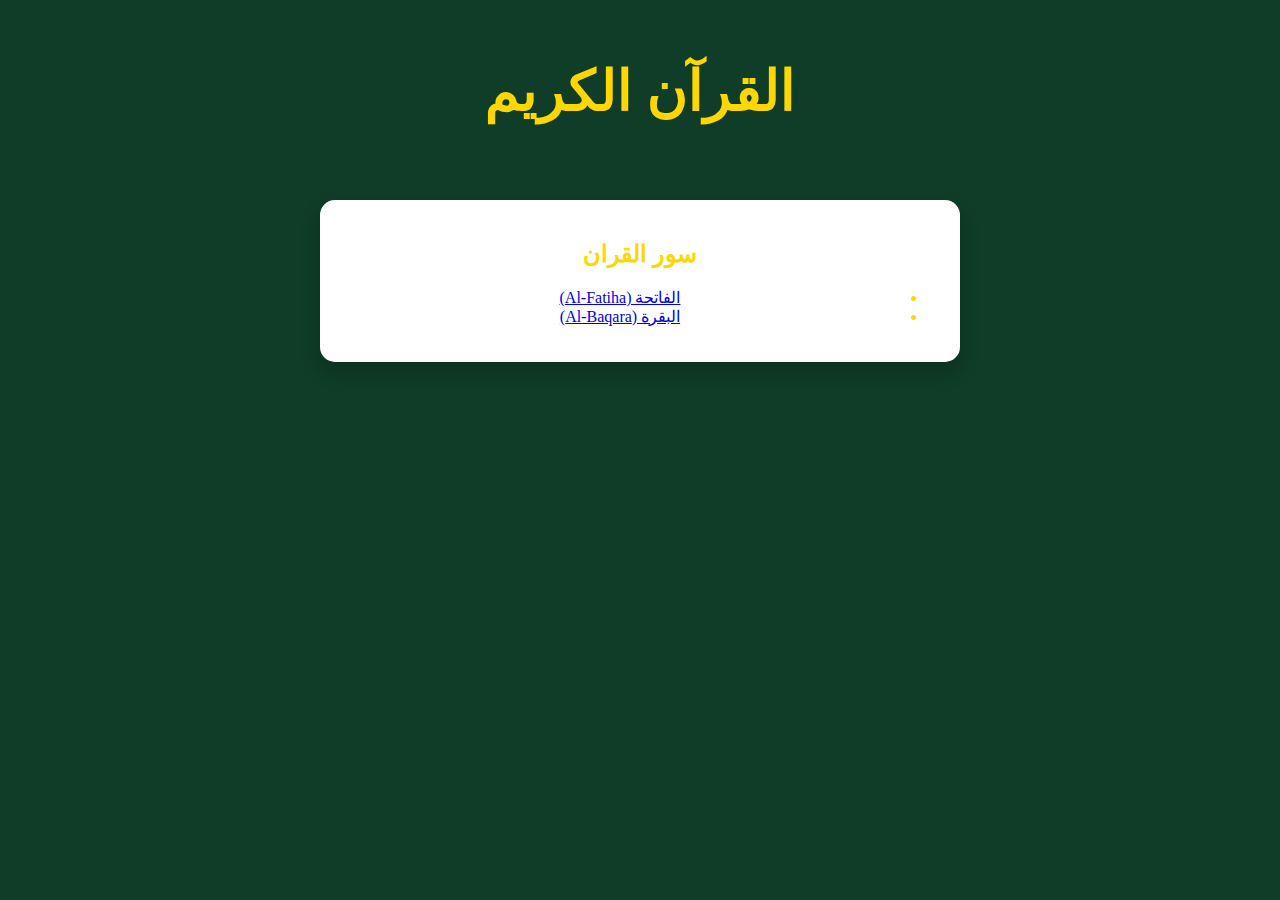
<file: index.html>
<!DOCTYPE html>
<html lang="ar">
<head>
    <meta charset="UTF-8">
    <meta name="viewport" content="width=device-width, initial-scale=1.0">
    <title>القرآن الكريم</title>
    <link rel="stylesheet" href="style.css">
</head>
<body>
    <header>
        <h1 class="title">القرآن الكريم</h1>
    </header>
    
    <div class="container">
        <h2 class="subtitle">سور القران</h2>
        <ul id="chapter-list" class="chapter-list"></ul>
    </div>
    
    <script src="script.js"></script>
</body>
</html>
</file>
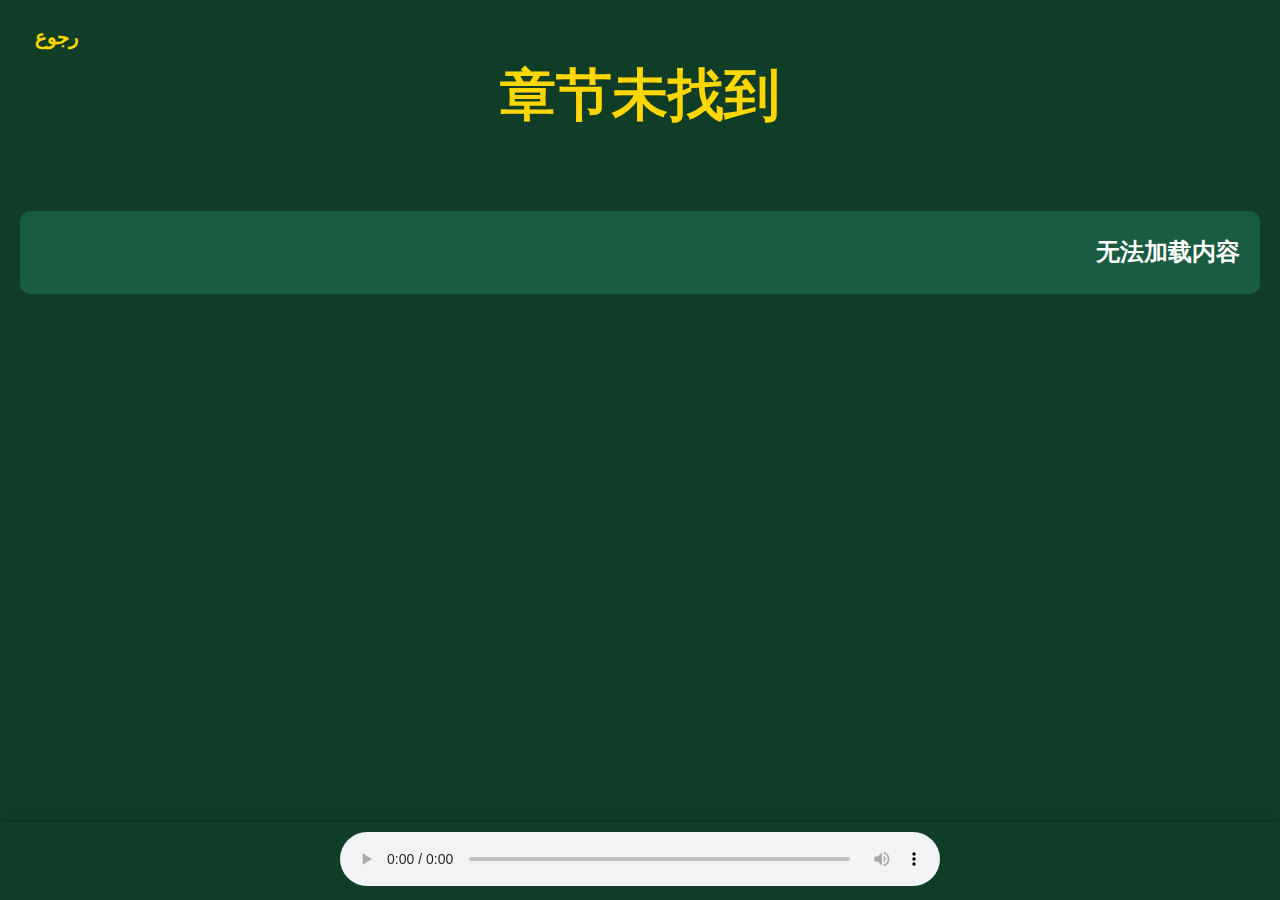
<file: player.html>
<!DOCTYPE html>
<html lang="ar">
<head>
    <meta charset="UTF-8">
    <meta name="viewport" content="width=device-width, initial-scale=1.0">
    <title>مشغل القرآن</title>
    <link rel="stylesheet" href="style.css">
</head>
<body>
    <header>
        <button class="back-btn" onclick="goBack()">رجوع</button>
        <h1 class="title" id="chapter-title">مشغل القرآن الكريم</h1>
    </header>
    
    <div class="quran-text-container">
        <div id="text-content" class="quran-text"></div>
    </div>
    
    <div class="audio-container">
        <audio id="audio-player" controls>
            <source src="" type="audio/mpeg">
            متصفحك لا يدعم تشغيل الصوت.
        </audio>
    </div>
    
    <script src="script.js"></script>
</body>
</html>
</file>
<file: style.css>
body {
    font-family: 'Amiri', serif;
    margin: 0;
    padding: 0;
    background-color: #0f3d27;
    text-align: center;
    direction: rtl;
    color: gold;
}

header {
    background: transparent;
    color: gold;
    padding: 20px;
    font-size: 28px;
    font-weight: bold;
    position: relative;
}

.back-btn {
    position: absolute;
    left: 20px;
    top: 20px;
    background: transparent;
    color: gold;
    border: none;
    font-size: 20px;
    font-weight: bold;
    cursor: pointer;
    padding: 5px 15px;
}

.container {
    max-width: 600px;
    margin: 20px auto;
    padding: 20px;
    background: white;
    box-shadow: 0 10px 20px rgba(0, 0, 0, 0.2);
    border-radius: 15px;
}

.quran-text-container {
    padding: 20px;
    font-size: 24px;
    line-height: 1.8;
    direction: rtl;
    text-align: right;
    font-weight: bold;
    color: white;
    background: #1a5c41;
    border-radius: 10px;
    margin: 20px;
}

.audio-container {
    position: fixed;
    bottom: 0;
    width: 100%;
    background: #0f3d27;
    padding: 10px 0;
    box-shadow: 0 -2px 10px rgba(0, 0, 0, 0.2);
    text-align: center;
}

.audio-container audio {
    width: 90%;
    max-width: 600px;
}
</file>
